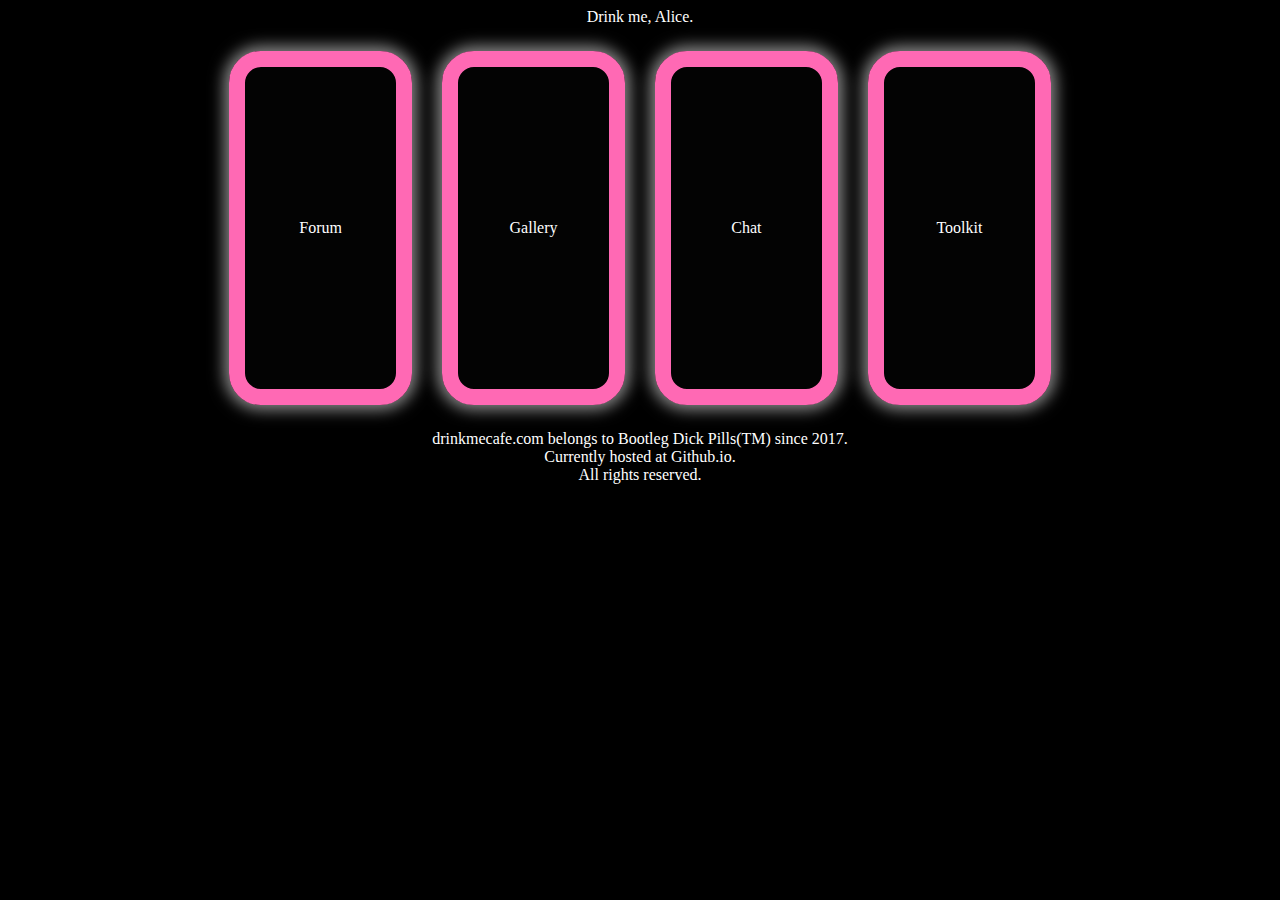
<file: index.html>
<!DOCTYPE html>
<html>
<head>
	<title>Drink Me.</title>
	<link rel="stylesheet" type="text/css" href="styles.css">
</head>
<body>
	<div>Drink me, Alice.</div>
	
	<div>
		<div class="vrow">
		<span class="odd button">Forum</span>
		<span class="even button">Gallery</span>
		</div>
		
		<div class="vrow">
		<span class="odd button">Chat</span>
		<span class="even button">Toolkit</span>
		</div>
	</div>
	
	<div>drinkmecafe.com belongs to Bootleg Dick Pills(TM) since 2017.</div>
	<div>Currently hosted at Github.io.</div>
	<div>All rights reserved.</div>
</body>
</html>
</file>
<file: styles.css>
body {
	color: white;
	/*background: linear-gradient(to right, snow,aquamarine);*/
	background-color: black;
	text-align: center;
}
.button {
		display:inline-block;
		border: solid hotpink 1em;
		border-radius: 2em;
		margin: 2% 1%;
		box-shadow: 0px 0px 15px 5px #888888;
		background-color: rgba(32, 32, 32, 0.10);
	}
@media only screen and (orientation: landscape) {	
	.button {
		width: 12%;
		padding: 12% 0%;
	}
	.vrow {
		display: inline;
	}
}
@media only screen and (orientation: portrait) {
	.button {
		width: 35%;
		padding: 10% 0%;
		margin: 0%;
	}
	.odd {
		margin: 0% 5% 0% 0%;
	}
	.even {
		margin: 0% 0% 0% 5%;
	}
	.vrow {
		display: block;
		border: none;
	}
}
</file>
